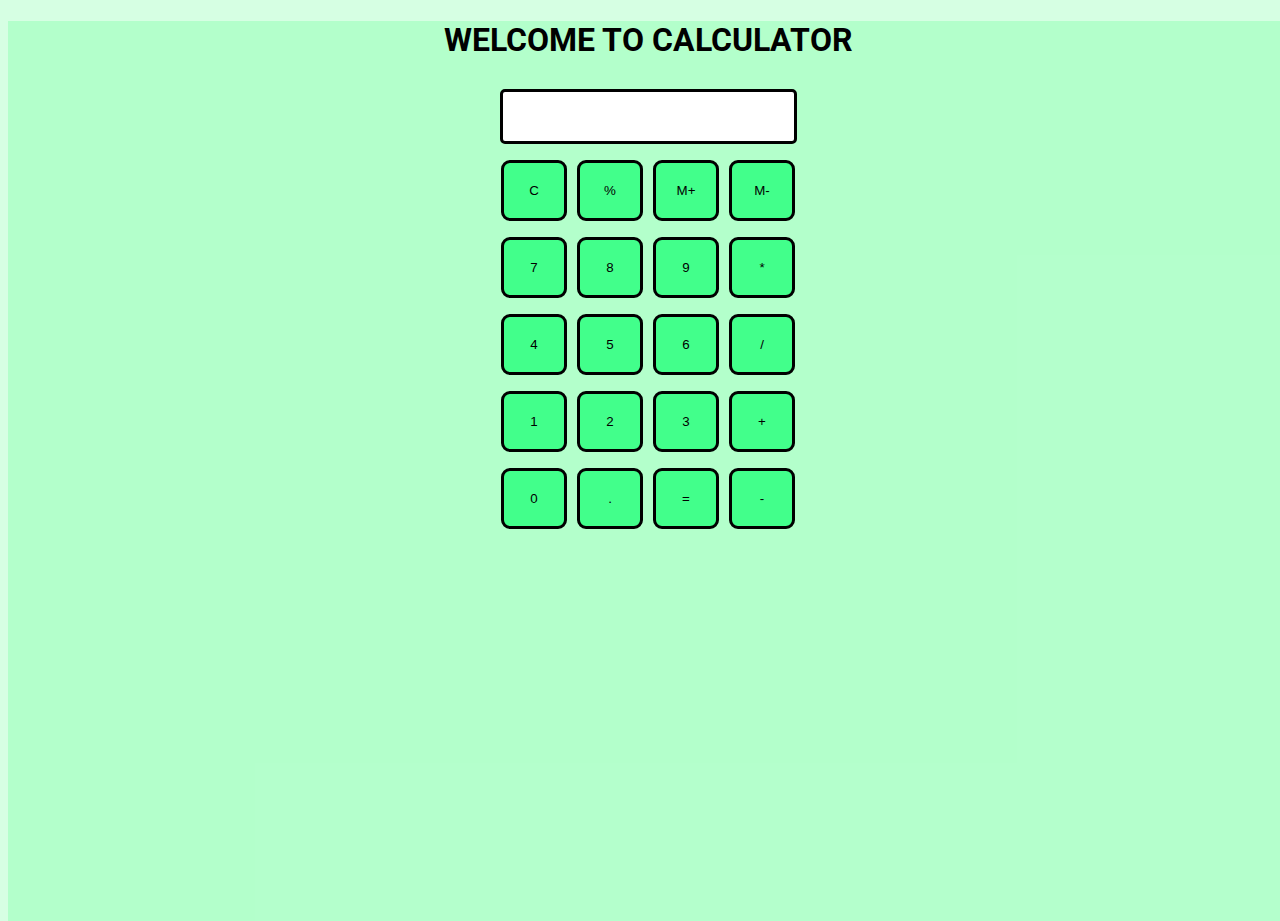
<file: CALCULATOR/index.html>
<!DOCTYPE html>
<html>

<head>
  <meta charset="utf-8">
  <meta name="viewport" content="width=device-width">
  <title>Calculate me! - A calculator made my me</title>
  <link href="style.css" rel="stylesheet" type="text/css" />
  <link href="utils.css" rel="stylesheet" type="text/css" />
</head>

<body>
  <h1 class="text-center">WELCOME TO CALCULATOR</h1>
  <div class="container flex flex-col items-center mx-auto m-w-20">
    <div class="row">
      <input class="input" type="text"/>
    </div>
    <div class="row">
      <button class="button">C</button>
      <button class="button">%</button>
      <button class="button">M+</button>
      <button class="button">M-</button>
    </div>
    <div class="row">
      <button class="button">7</button>
      <button class="button">8</button>
      <button class="button">9</button>
      <button class="button">*</button>
    </div>
    <div class="row">
      <button class="button">4</button>
      <button class="button">5</button>
      <button class="button">6</button>
      <button class="button">/</button>
    </div>
    <div class="row">
      <button class="button">1</button>
      <button class="button">2</button>
      <button class="button">3</button>
      <button class="button">+</button>
    </div>
    <div class="row">
      <button class="button">0</button>
      <button class="button">.</button>
      <button class="button">=</button>
      <button class="button">-</button>
    </div>
  </div>
  <script src="script.js"></script>
</body>

</html>
</file>
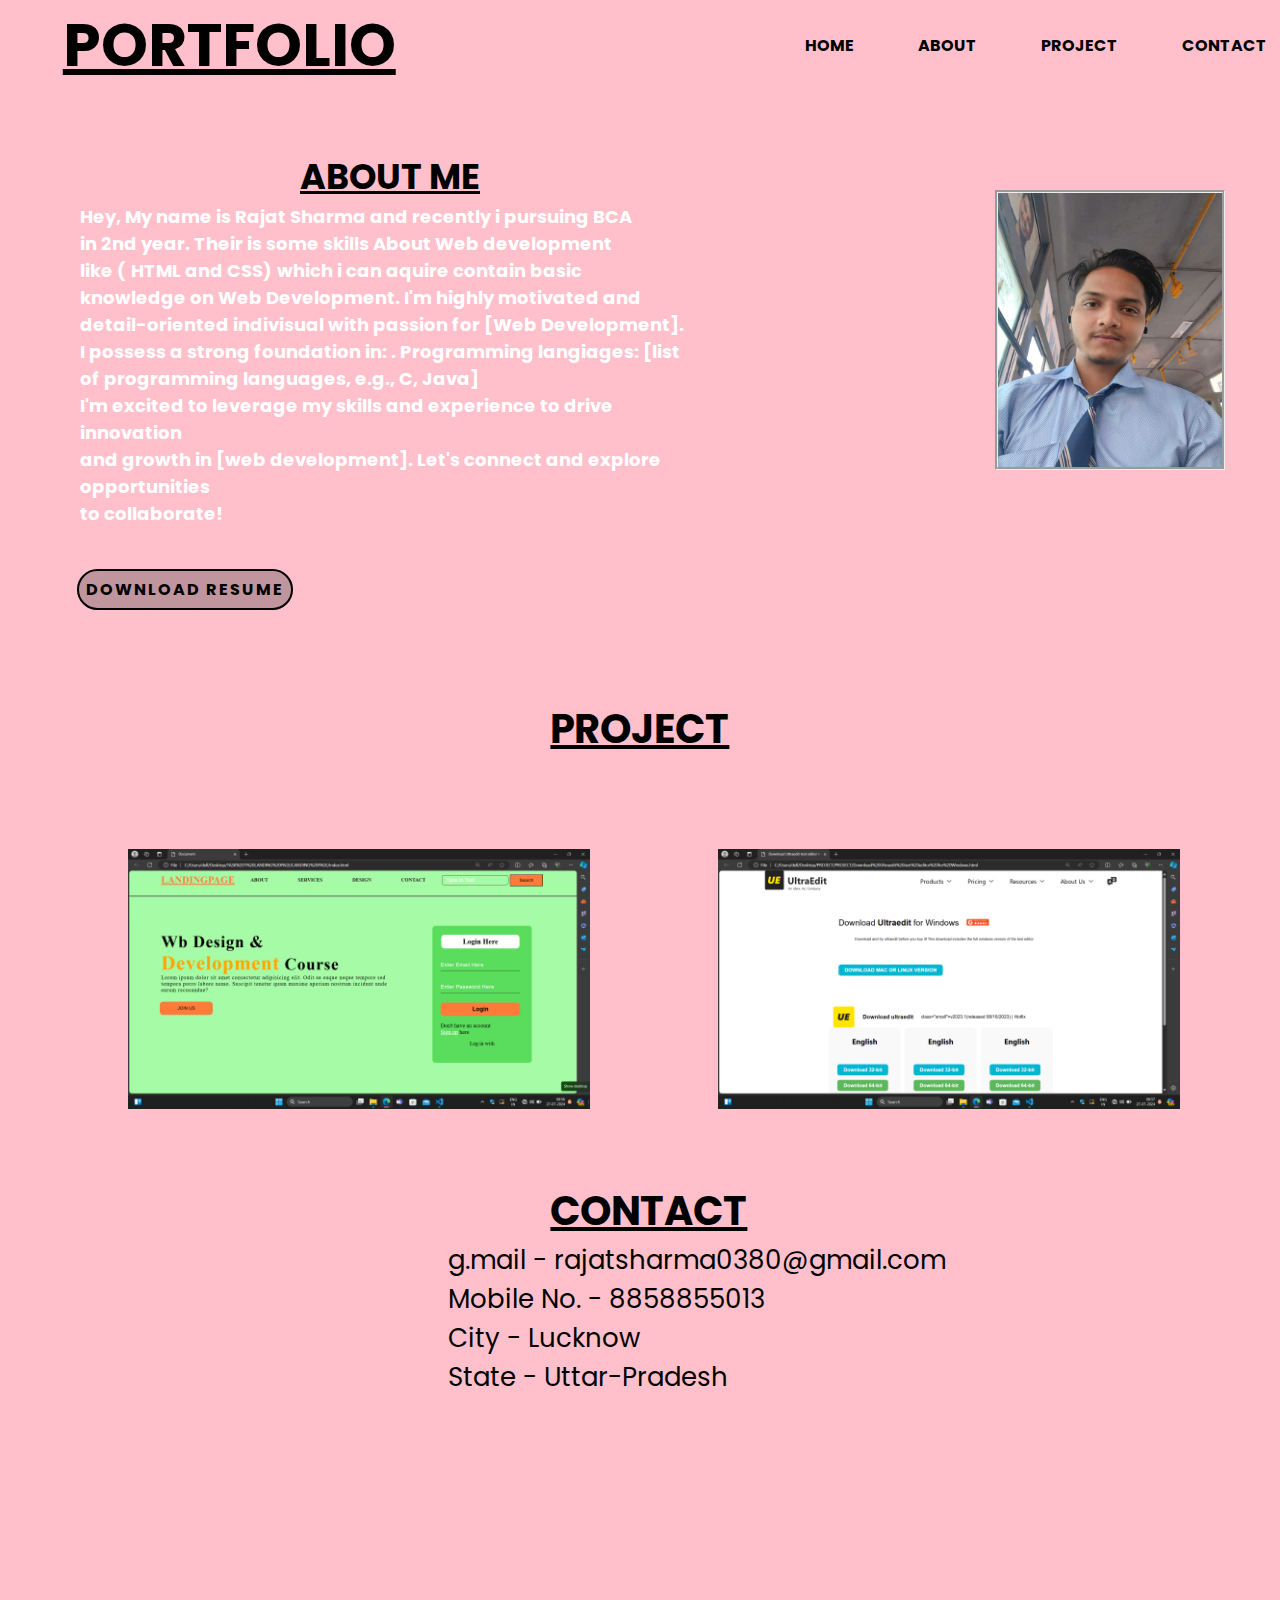
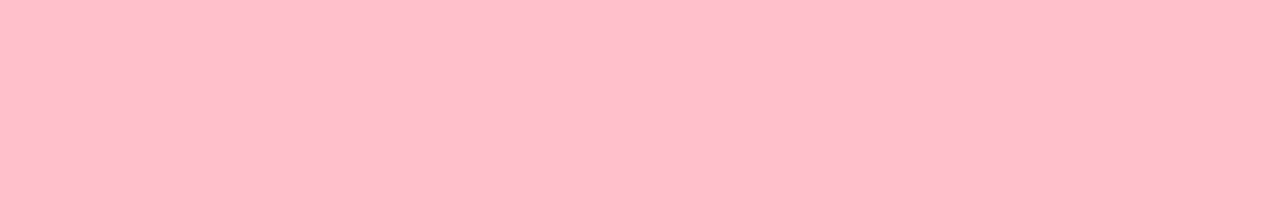
<file: PORTFOLIO/INDEX.HTML>
<!DOCTYPE html>
<html lang="en">

<head>
  <meta charset="UTF-8">
  <meta name="viewport" content="width=device-width, initial-scale=1.0">
  <title>PORTFOLIO</title>
  <link rel="stylesheet" href="style.css">
</head>

<body>
  <header>
    <nav>
      <div class="logo">
        <h1>PORTFOLIO</h1>
      </div>
      <div class="right">
        <ul>
          <li>HOME</li>
          <li>ABOUT</li>
          <li>PROJECT</li>
          <li>CONTACT</li>
        </ul>
      </div>

    </nav>
  </header>
  <section class="first">
    <div>
      <span>ABOUT ME</span><br>
      <p> Hey, My name is Rajat Sharma and recently i pursuing BCA <br> in 2nd year.
        Their is some skills About Web development <br>
        like ( HTML and CSS) which i can aquire contain basic <br>
        knowledge on Web Development. I'm highly motivated and <br>
        detail-oriented indivisual with passion for [Web Development]. <br>
        I possess a strong foundation in:
        . Programming langiages: [list of programming languages, e.g., C, Java] <br>
        I'm excited to leverage my skills and experience to drive innovation <br>
        and growth in [web development]. Let's connect and explore opportunities <br> to collaborate!
      </p>

    </div>


    <div class="secImg">
      <img src="rajat.png.jpg" alt="">

    </div>

  </section><br><br>
  <footer class="flag">
   <a href="resume.jpg">DOWNLOAD RESUME</a>
    <br> <br>
    <div class="vab">
      <h1> PROJECT</h1>

    </div>
    <div class="im">
      <img src="project 1.png" alt="">
      <img src="project 2.png" alt="">
    </div>

    <div class="contact">
      <h1>CONTACT</h1>
    </div>
    <div class="con">
      <span> <u> g.mail</u> - rajatsharma0380@gmail.com</span><br>
      <span>Mobile No. - 8858855013</span> <br>
      <span>City - Lucknow</span> <br>
      <span> State  -  Uttar-Pradesh </span>
    </div>

  </footer>


</body>

</html>
</file>
<file: CALCULATOR/style.css>
@import url('https://fonts.googleapis.com/css2?family=Roboto:wght@300&family=Ubuntu:wght@300&display=swap');
html, body {
  height: 100%;
  width: 100%;
  font-family: 'Roboto', sans-serif; 
  background-color: rgba(0, 255, 81, 0.159);
}

.button{
  width: 66px;
  padding: 20px;
  margin: 0 3px;
  border: 3px solid black;
  border-radius: 9px;
  cursor: pointer;
  background-color: rgba(0, 255, 102, 0.633);
}

.row{
  margin: 8px 0;
}
.row input{
  width: 291px;
  font-size: 25px;
    margin: 0;
    padding: 10px 0px;
    border: 3px solid black;
    border-radius: 5px;
}
</file>
<file: CALCULATOR/utils.css>
.text-center{
    text-align: center;
  }
  
  .bg-red{
    background: red;
  }
  
  .mx-auto{
    margin: auto;
  }
  
  .flex{
    display:flex;
  } 
  .flex-col{
    flex-direction: column;
  }
  
  .items-center{
    align-items: center;
  }
</file>
<file: PORTFOLIO/style.css>
@import url('https://fonts.googleapis.com/css2?family=Martel+Sans:wght@600&family=Poppins:wght@300&display=swap');
*{
    padding: 0;
    margin: 0;
    font-family: 'Poppins', sans-serif;
    box-sizing: border-box;
    text-decoration: none;
    scroll-behavior: smooth;
}
body{
    background-color: pink;
    height: 200vh;
}

.logo{
   
    margin-left: 50px;
    cursor: pointer;
    font-weight: bolder;
    font-size: 30PX;
    text-decoration: underline;
}

nav{
    display: flex;
    justify-content: space-around;
    align-items: center;
}
.right ul{
    display: flex;
    gap: 4rem;
    margin-left: 30vw;
}
.right ul li{
    list-style: none;
    color: BLACK;  
    cursor: pointer; 
    font-weight: bolder;
}
.right ul li:hover{
    color: aqua;
}
.first{
    display: flex;
    position: relative;
    margin-top: 60px;
    justify-content: center;
}
.secImg{
    position: relative;
}
.secImg img{
    width: 230px;
    height: 280px;
    position: relative;
    margin-top: 40px;
    margin-right: 55px;
    border-style: groove;
}

section.first > div :nth-child(1){
     font-size: 35px;
     font-weight: bolder;
     color: BLACK;
     text-decoration: underline;
     margin-left: 300px;
     position: relative;

}
section.first > div :nth-child(3){
        
        font-size: 18px;
        font-weight: bolder;
        color: white;   
        align-items: center;
        justify-content: center;
    }
    .first p{
        margin-left: 80px;
    }
    
    .flag a{
        cursor: pointer;
        margin-left: 6vw;
        border: black 2px solid;
        color: black;
        border-radius: 30px;
        letter-spacing: 2px;
        font-weight: bolder;
        background-color: rgba(182, 142, 149, 0.858);
        top: 10vh;
       
       padding: 7px;


    }
    .flag a:hover{
        background-color: aqua;
    }
    .im{
        display: flex;
    }
    .vab h1{
        align-items: center;
        font-size: 40px;
        justify-content: center;
        margin-left:43vw;
        text-decoration: underline;
        margin-top: 8vh;
    }
    .im img{
        height: 260px;
        margin-left: 10vw;
        margin-top: 10vh;
        cursor: pointer;
        border: blue;
    }
    .contact h1{
        align-items: center;
        font-size: 40px;
        justify-content: center;
        margin-left:43vw;
        text-decoration: underline;
        margin-top: 8vh;
     
        
    }
    .con span{
        font-size: 26px;
        margin-left: 35vw;
       margin-top: 30vh;
       cursor: pointer;
    }
    .con span:hover{
        color: aqua;
    }
</file>
